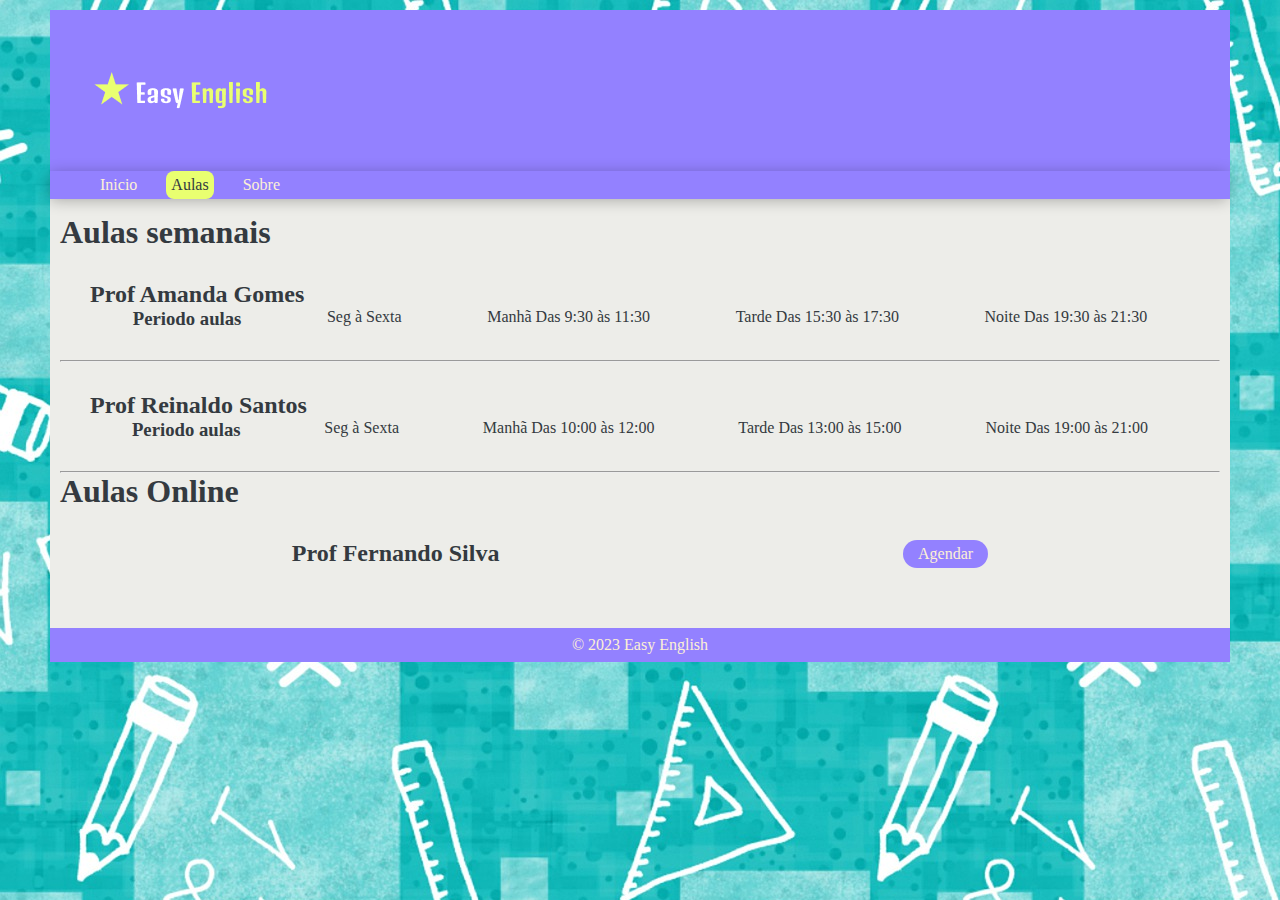
<file: aulas.html>
<!DOCTYPE html>
<html lang="pt-BR">
<head>
    <meta charset="UTF-8">
    <meta http-equiv="X-UA-Compatible" content="IE=edge">
    <meta name="viewport" content="width=device-width, initial-scale=1.0">
    <link rel="shortcut icon" href="img/favicon.ico" type="image/x-icon">
    <link rel="stylesheet" href="style/style.css">
    <title>Easy English</title>
</head>
<body>
    <table>
        <tr>
            <td colspan="2" class="logo"><p>Logo</p></td>
        </tr>

        <tr>
            <td colspan="2" class="menu">
                <ul>
                    <li><a href="index.html">Inicio</a></li>
                    <li class="ativo"><a href="#">Aulas</a></li>
                    <li><a href="sobre.html">Sobre</a></li>
                </ul>
            </td><!--menu-->
        </tr>

        <tr>
            <td class="main">
                <h1>Aulas semanais</h1>

                <div class="box">
                    <h2>Prof Amanda Gomes</h2>
                    <div class="periodo">
                        <h3>Periodo aulas</h3>
                        <p>Seg à Sexta</p>
                        <p>Manhã Das 9:30 às 11:30</p>
                        <p>Tarde Das 15:30 às 17:30</p>
                        <p>Noite Das 19:30 às 21:30</p>
                    </div><!--periodo-->
                </div><!--box-->
                <hr>
                <div class="box">
                    <h2>Prof Reinaldo Santos</h2>
                    <div class="periodo">
                        <h3>Periodo aulas</h3>
                        <p>Seg à Sexta</p>
                        <p>Manhã Das 10:00 às 12:00</p>
                        <p>Tarde Das 13:00 às 15:00</p>
                        <p>Noite Das 19:00 às 21:00</p>
                    </div><!--periodo-->
                </div><!--box-->
                <hr>
                <h1>Aulas Online</h1>

                <div class="box">
                    <div class="periodo">
                        <h2>Prof Fernando Silva</h2>
                        <div class="button">
                            <a href="https://wa.me/+5511996622501?text=Ol%C3%A1%2C%20seja%20bem%20vindo" target="_blank" rel="noopenernoreferrer">Agendar</a>
                        </div><!--button-->
                    </div><!--periodo-->
                </div><!--box-->
            </td><!--main-->
        </tr>

        <tr>
            <td colspan="2" class="footer">
                <p>© 2023 Easy English</p>
            </td><!--footer-->
        </tr>
    </table>
</body>
</html>
</file>
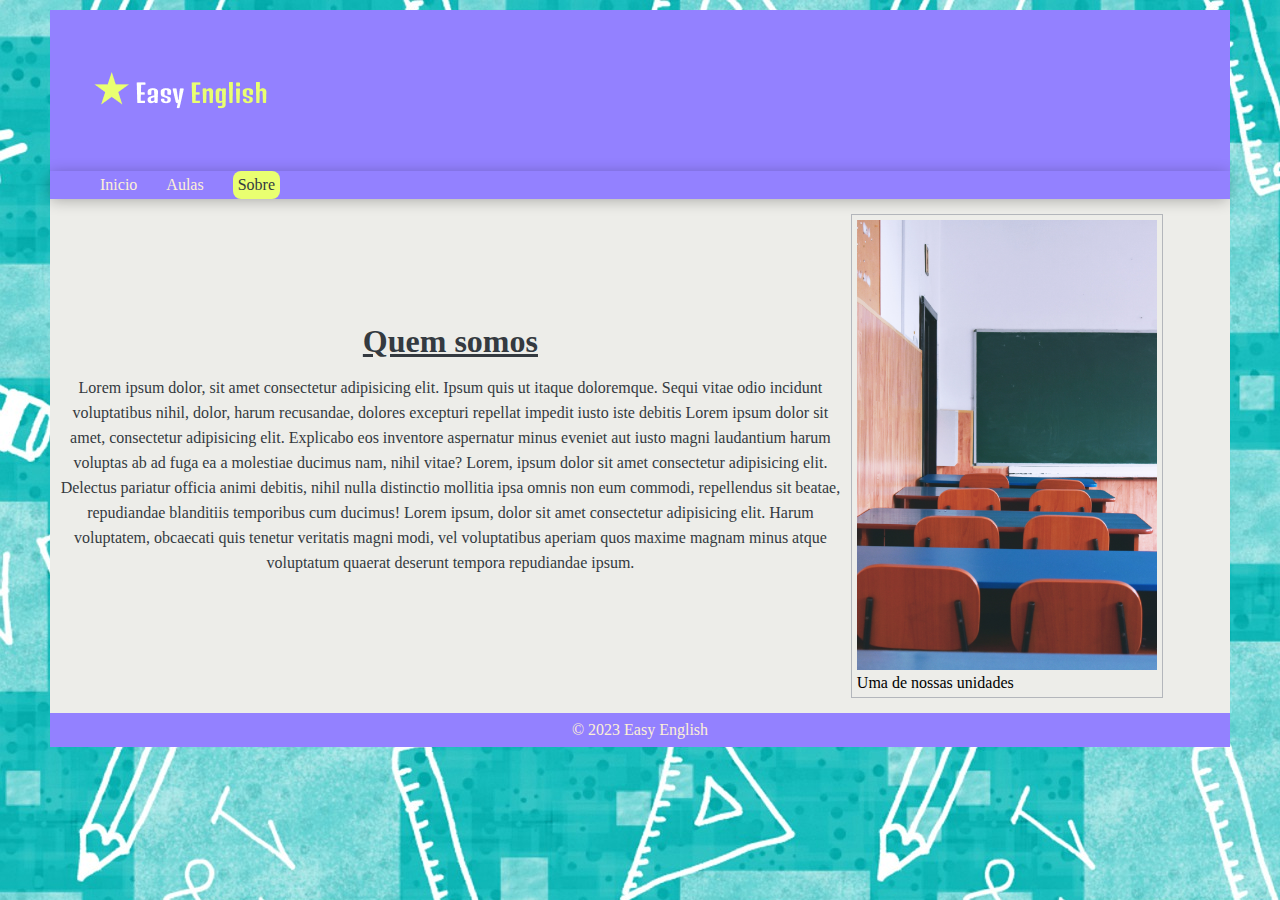
<file: sobre.html>
<!DOCTYPE html>
<html lang="pt-BR">
<head>
    <meta charset="UTF-8">
    <meta http-equiv="X-UA-Compatible" content="IE=edge">
    <meta name="viewport" content="width=device-width, initial-scale=1.0">
    <link rel="shortcut icon" href="img/favicon.ico" type="image/x-icon">
    <link rel="stylesheet" href="style/style.css">
    <title>Easy English</title>
</head>
<body>
    <table>
        <tr>
            <td colspan="2" class="logo"><p>Logo</p></td>
        </tr>

        <tr>
            <td colspan="2" class="menu">
                <ul>
                    <li><a href="index.html">Inicio</a></li>
                    <li><a href="aulas.html">Aulas</a></li>
                    <li class="ativo"><a href="#">Sobre</a></li>
                </ul>
            </td><!--menu-->
        </tr>

        <tr>
            <td class="main">
                <div class="text">
                    <h1>Quem somos</h1>
                    <p>Lorem ipsum dolor, sit amet consectetur adipisicing elit. Ipsum quis ut itaque doloremque. Sequi vitae odio incidunt voluptatibus nihil, dolor, harum recusandae, dolores excepturi repellat impedit iusto iste debitis Lorem ipsum dolor sit amet, consectetur adipisicing elit. Explicabo eos inventore aspernatur minus eveniet aut iusto magni laudantium harum voluptas ab ad fuga ea a molestiae ducimus nam, nihil vitae? Lorem, ipsum dolor sit amet consectetur adipisicing elit. Delectus pariatur officia animi debitis, nihil nulla distinctio mollitia ipsa omnis non eum commodi, repellendus sit beatae, repudiandae blanditiis temporibus cum ducimus! Lorem ipsum, dolor sit amet consectetur adipisicing elit. Harum voluptatem, obcaecati quis tenetur veritatis magni modi, vel voluptatibus aperiam quos maxime magnam minus atque voluptatum quaerat deserunt tempora repudiandae ipsum.</p>
                </div>
            </td><!--main-->
            <td class="image">
                <figure>
                    <img src="img/class.jpg" alt="Class" width="300">
                    <figcaption>Uma de nossas unidades</figcaption>
                </figure>
            </td>
        </tr>

        <tr>
            <td colspan="2" class="footer">
                <p>© 2023 Easy English</p>
            </td><!--footer-->
        </tr>
    </table>
</body>
</html>
</file>
<file: style/style.css>
/*Confirurações gerais*/
:root{
    --color-one: #9381FF;
    --color-two: #E9FF70;
    --color-claro: #fdf0d5;
    --color-text: #343a40;
    --color-border: #b3b6bb;
    --fundo-site: #edede9;
}   

*{
    margin: 0;
    padding: 0;
    box-sizing: border-box;

}

body{
    background-image: url('../img/fundo.jpg');
}

table{
    width: 1180px;
    margin: 10px auto;
    border-collapse: collapse;
    background-color: var(--fundo-site);
}

a{
    text-decoration: none;
    color: var(--color-claro);
}

a:hover{
    color: var(--color-text);
}
/*Fim configurações gerais*/

/*Confirurações header*/
.logo{
    width: 100%;
    height: 161px;
    background-image: url('../img/logo.png');
}

.logo p{
    display: none;
}

.menu{
    background-color: var(--color-one);
    box-shadow: -1px 2px 15px -1px rgba(0,0,0,0.30);
    margin-bottom: 50px;
}

.menu ul{
    padding-left: 50px;
}

.menu ul li{
    display: inline-block;
    margin-right: 25px;
}

.menu ul li:hover:not(.ativo){
    background-color: var(--color-two);
    border-radius: 8px;
}

.ativo{
    background-color: var(--color-two);
    border-radius: 8px;
    padding: 5px;
}

.ativo a{
    color: var(--color-text);
}
/*Fim Confirurações header*/


/*Configurações main*/
.main{
    width: 659px; 
    padding: 15px 10px;
    color: var(--color-text);
}

.perfil{
    display: flex;
    padding-top: 15px;
    margin-bottom: 35px;
}

.descricao{
    display: flex;
    flex-direction: column;
    padding-left: 8px;
}

.linha{
    border-right: 1px solid var(--color-border);
}
/*Fim configurações main*/

/*Configurações aside*/
.aside{
    display: flex;
    flex-direction: column;
    width: 521px;
    color: var(--color-text);
}

.vantagens,.contato{
    padding: 15px 35px;
}

.vantagens ul li{
    padding: 12px 25px;
    list-style: none;
    border-bottom: 1px solid var(--color-border);
}

.social{
    padding: 12px 35px;
}

i{
    font-size: 25px;
    padding-right: 10px;
    cursor: pointer;
}

i:hover{
    color: var(--color-one);
}
/*Fim configurações aside*/

/*Configurações page aulas*/
.box{
    padding: 30px;
}

.periodo{
    display: flex;
    justify-content: space-around;
}

.button{
    display: inline-block;
    padding: 5px 15px;
    border-radius: 15px;
    cursor: pointer;
    background-color: var(--color-one);
    transition: 1s;
}

.button:hover{
    background-color: var(--color-two);
}
/*Fim configurações page aulas*/

/*Configurações page sobre*/
.text{
    text-align: center;
}

.text h1{
    text-decoration: underline;
    padding-bottom: 15px;
}

.text p{
    line-height: 25px;
}

figure{
    float: left;
    padding: 5px;
    border: 1px solid var(--color-border);
}

.image > figure{
    margin-top: 15px;
}
/*Fim configurações page sobre*/

.footer{
    position: relative;
    top: 15px;
    text-align: center;
    height: 34px;
    background-color: #9381FF;
    color: var(--color-claro);
}
</file>
